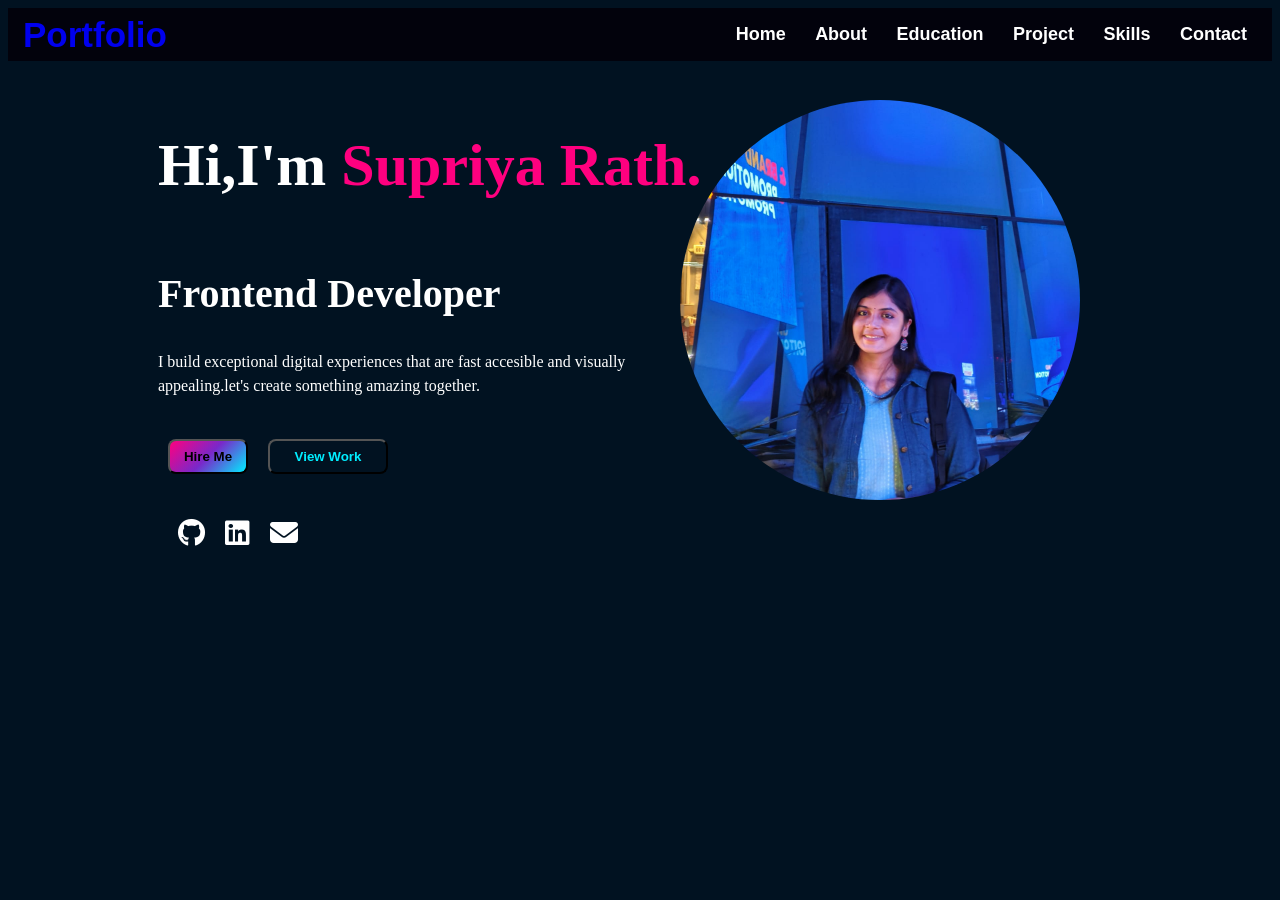
<file: index.html>
<!DOCTYPE html>
<html lang="en">
<head>
    <meta charset="UTF-8">
    <meta name="viewport" content="width=device-width, initial-scale=1.0">
    <title>Portfolio</title>
    <link rel="stylesheet"href="style.css">
    <link rel="stylesheet" href="https://cdnjs.cloudflare.com/ajax/libs/font-awesome/6.5.1/css/all.min.css">
</head>
<body>
    <div class="navbar">
        <div class="navdiv">
            <div class="logo"><a href="#">Portfolio</a></div>
          
            <ul>
                <li><a href="index.html">Home</a></li>
                <li><a href="About.html">About</a></li>
                 <li><a href="Education.html">Education</a></li>
              <li> <a href="Project.html">Project</a></li>
                <li><a href="skills.html">Skills</a></li>
                 <li><a href="./Contact.html">Contact</a></li>
            </ul>
        </div>
    </div>
   <section id="home" class="hero-section">
    <h1>Hi,I'm <span>Supriya Rath.</span> </h1>
    <h2>Frontend Developer</h2>
    <p>I build exceptional digital experiences that are fast 
        accesible and visually appealing.let's create something 
        amazing together.
    </p>

    <img src="supi.png.jpeg"alt="portfolio img">
    <button class="btn">Hire Me</button>
    <button class="btn1">View Work</button>
   

   <div class="social-icons">
  <a href="https://github.com/supriya-dev705" target="_blank"><i class="fa-brands fa-github"></i></a>
  <a href=https://www.linkedin.com/in/supriya-rath-589a6130b/ target="_blank"><i class="fa-brands fa-linkedin"></i></a>
  <a href="mailto:supriyarath424@gmail.com"><i class="fa-solid fa-envelope"></i></a>

</div>
</section>
<script>
    alert("Welcome to Supriya's portfolio");
</script>
<script src="script.js"></script>
</body>
</html>
</file>
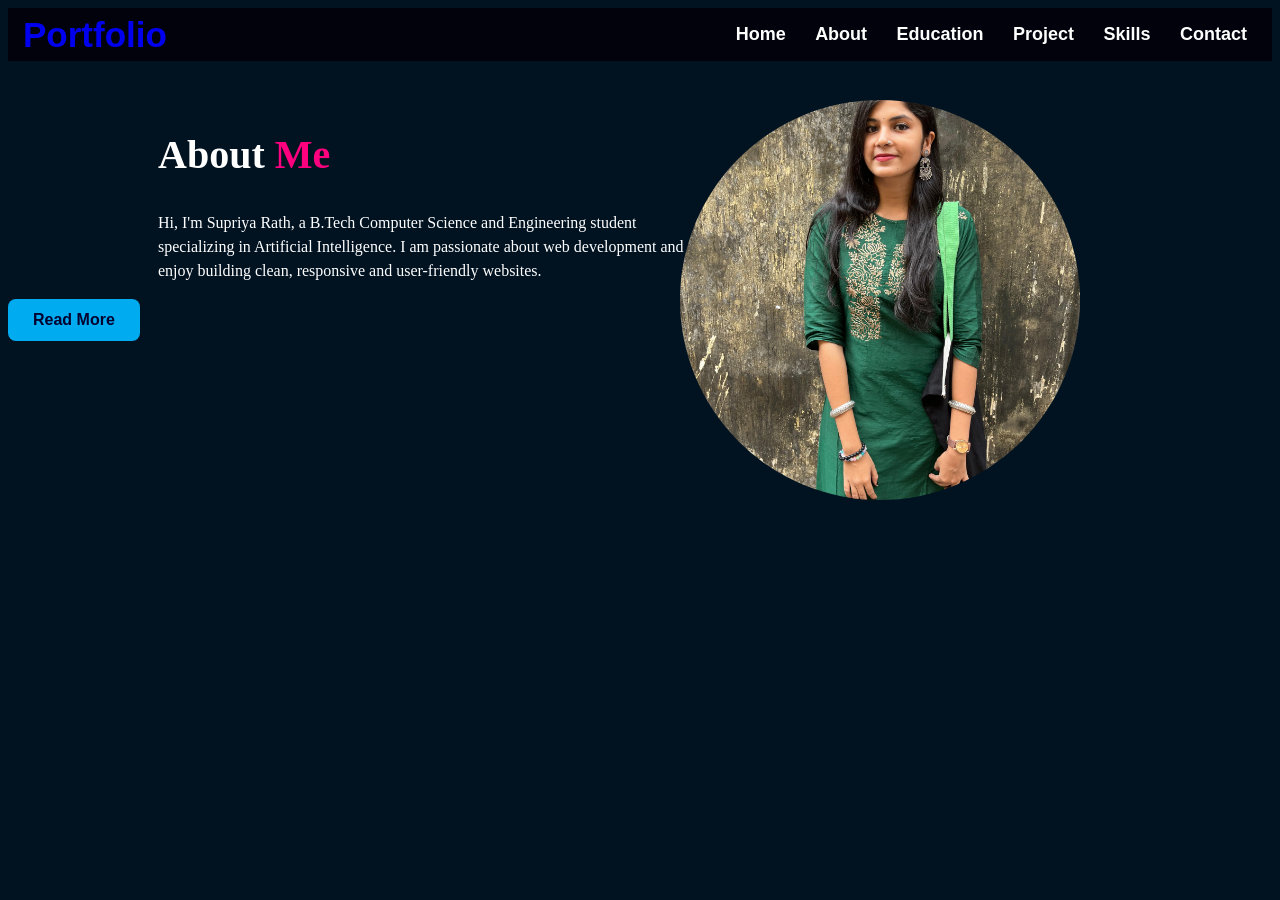
<file: About.html>
<!DOCTYPE html>
<html lang="en">
<head>
    <meta charset="UTF-8">
    <meta name="viewport" content="width=device-width, initial-scale=1.0">
    <title>Document</title>
     <link rel="stylesheet"href="style.css">
</head>
<body>
    <section id="About" class="About-section">
         <div class="navbar">
        <div class="navdiv">
            <div class="logo"><a href="#">Portfolio</a></div>
          
            <ul>
                <li><a href="index.html">Home</a></li>
                <li><a href="About.html">About</a></li>
                <li><a href="Education.html">Education</a></li>
                <li><a href="Project.html">Project</a></li>
                <li><a href="skills.html">Skills</a></li>
                <li><a href="./Contact.html">Contact</a></li>
            </ul>
        </div>
    </div>
       <img src="supriya.png.jpg"alt="supriya">
       <h2 class="heading">About <span>Me</span></h2>
       <div class="about-text">
            <p>
        Hi, I'm Supriya Rath, a B.Tech Computer Science and Engineering
        student specializing in Artificial Intelligence. I am passionate
        about web development and enjoy building clean, responsive and
        user-friendly websites.
         </p>
        <p id="moreInfo"style="display:none">
        Currently, I am learning and working with HTML, CSS, JavaScript,
        Node.js, Express.js, REST APIs, EJS and SQL. I am also improving
        my problem-solving and DSA skills and exploring AI-based projects.
        
        My goal is to become a skilled software developer and build
        meaningful projects that solve real-world problems.
       
    </p>
  
<button id="readMoreBtn">Read More</button>
            
    </section>

<script src="script.js"></script>
    
</body>
</html>
</file>
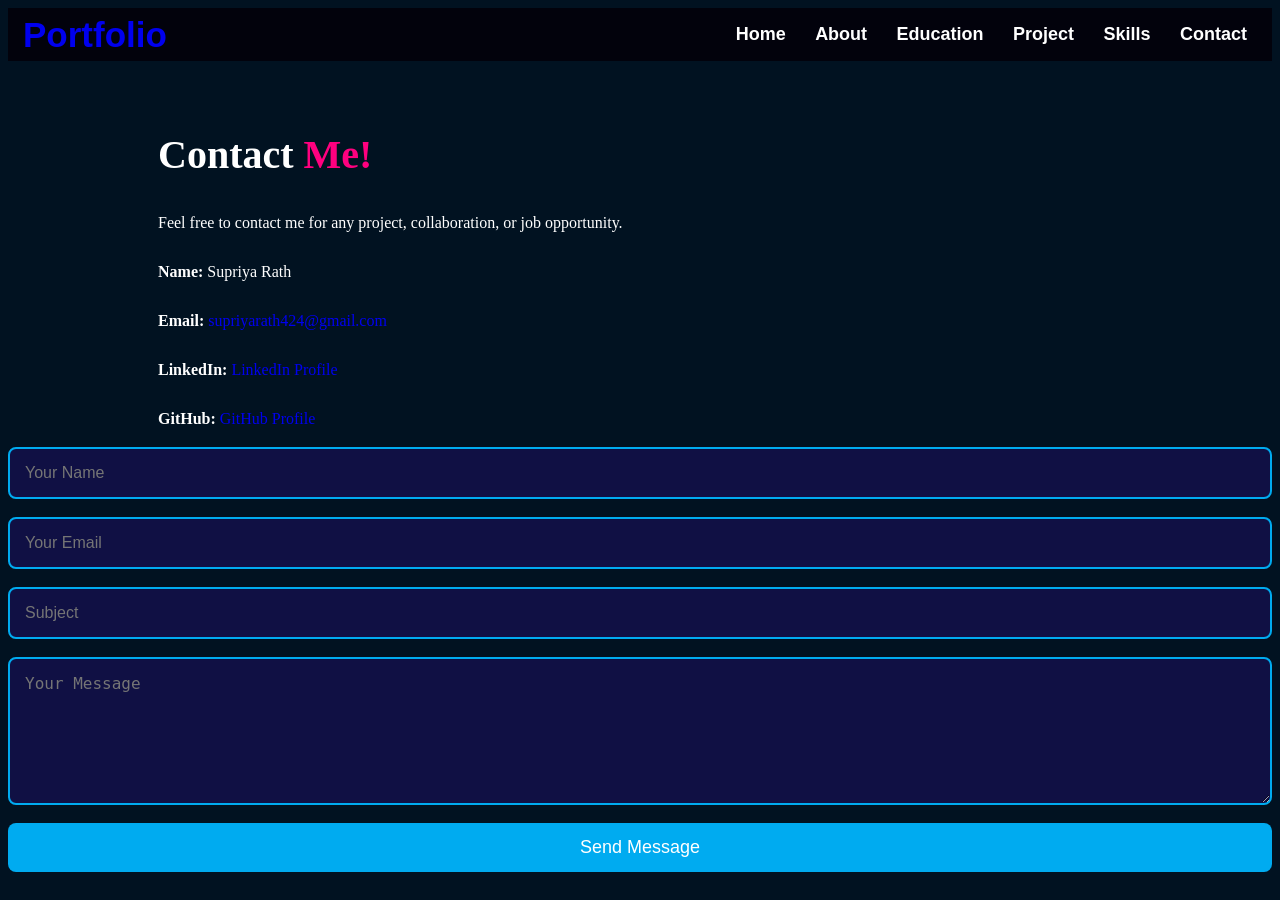
<file: Contact.html>
<!DOCTYPE html>
<html lang="en">
<head>
    <meta charset="UTF-8">
    <meta name="viewport" content="width=device-width, initial-scale=1.0">
    <title>Projects</title>
    <link rel="stylesheet" href="style.css">
</head>

<body>

    <div class="navbar">
        <div class="navdiv">

            <div class="logo">
                <a href="index.html">Portfolio</a>
            </div>

            <ul>
                <li><a href="index.html">Home</a></li>
                <li><a href="About.html">About</a></li>
                <li><a href="Education.html">Education</a></li>
                <li><a href="Project.html">Project</a></li>
                <li><a href="skills.html">Skills</a></li>
                <li><a href="./Contact.html">Contact</a></li>
            </ul>

        </div>
    </div>


<section class="Contact" id="Contact">

    <h2>Contact <span>Me!</span></h2>

    <p class="Contact-text">
        Feel free to contact me for any project,
        collaboration, or job opportunity.
    </p>

    <div class="Contact-info">

        <p><strong>Name:</strong> Supriya Rath</p>

        <p>
            <strong>Email:</strong>
            <a href="mailto:supriyarath424@gmail.com">
               supriyarath424@gmail.com
            </a>
        </p>

        <p>
            <strong>LinkedIn:</strong>
            <a href="https://www.linkedin.com/in/supriya-rath-589a6130b/" target="_blank">
                LinkedIn Profile
            </a>
        </p>

        <p>
            <strong>GitHub:</strong>
            <a href="https://github.com/supriya-dev705" target="_blank">
                GitHub Profile
            </a>
        </p>

    </div>

   <form class="contact-form">

            <input type="text" placeholder="Your Name" required>

            <input type="email" placeholder="Your Email" required>

            <input type="text" placeholder="Subject" required>

            <textarea placeholder="Your Message" rows="6" required></textarea>

            <button type="submit">Send Message</button>

        </form>
</section>


<script src="script.js"></script>
</body>
</html>
</file>
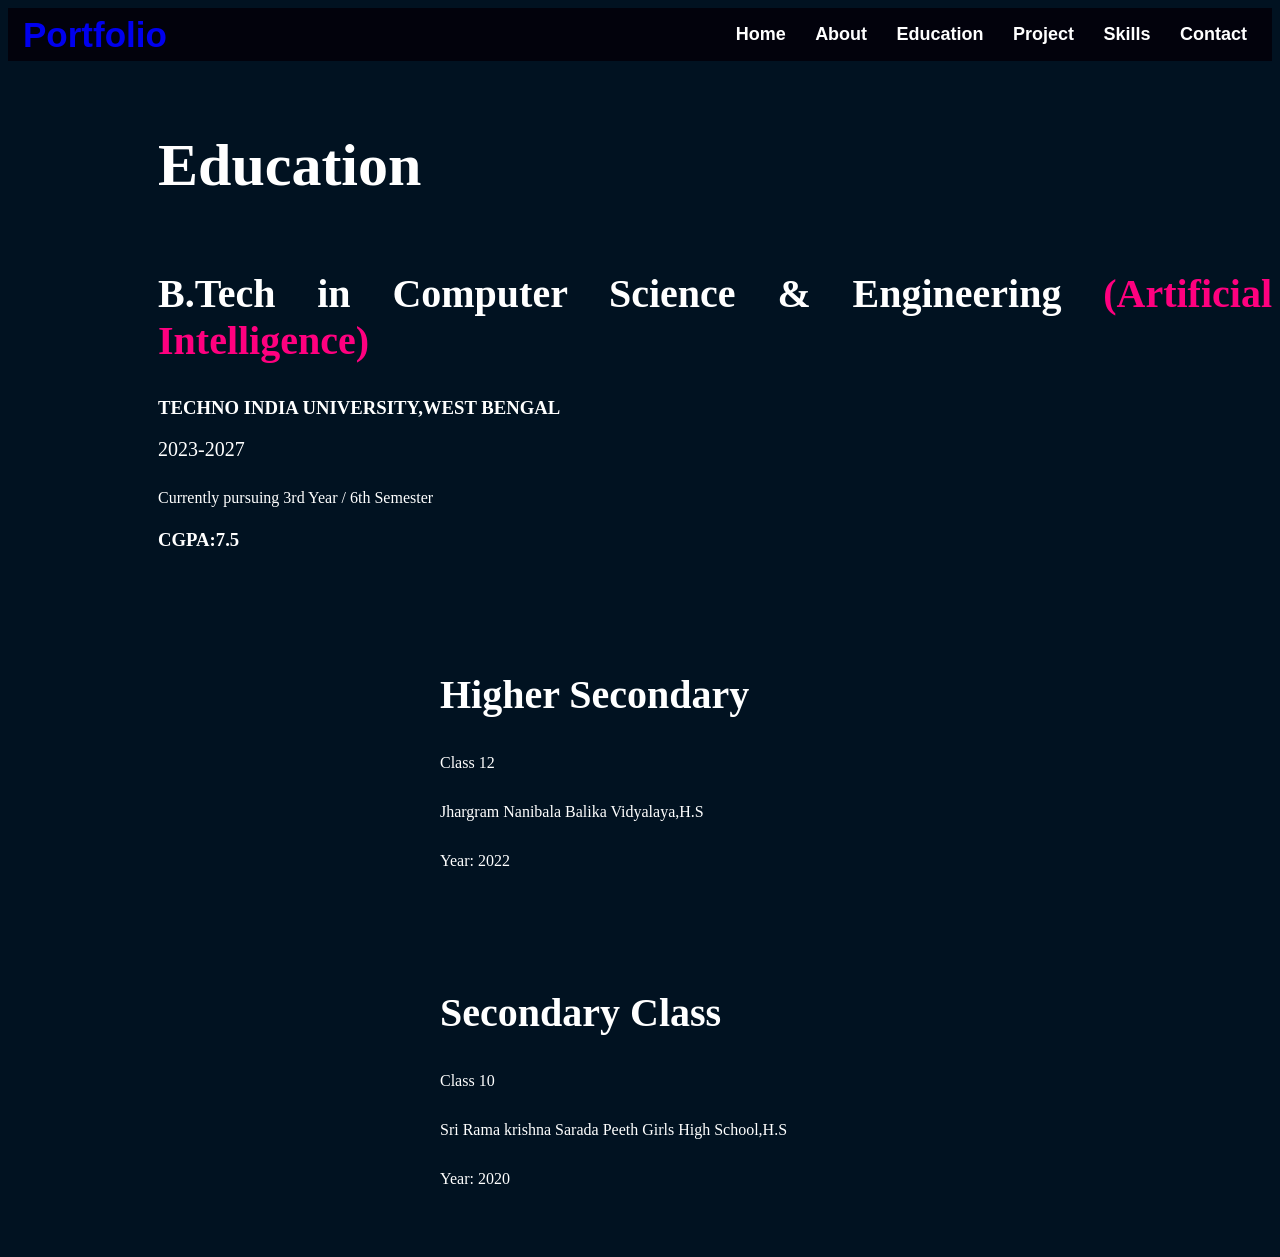
<file: Education.html>
<!DOCTYPE html>
<html lang="en">
<head>
    <meta charset="UTF-8">
    <meta name="viewport" content="width=device-width, initial-scale=1.0">
    <title>Document</title>
     <link rel="stylesheet"href="style.css">
</head>
<body>
    <section id="Education" class="Education-section">
         <div class="navbar">
        <div class="navdiv">
            <div class="logo"><a href="#">Portfolio</a></div>
          
            <ul>
                <li><a href="index.html">Home</a></li>
                <li><a href="About.html">About</a></li>
                <li><a href="Education.html">Education</a></li>
                <li><a href="Project.html">Project</a></li>
                <li><a href="skills.html">Skills</a></li>
                 <li><a href="./Contact.html">Contact</a></li>
            </ul>
        </div>
    </div>
       
       <h1 class="Education">Education</h1>
       
        <h2>B.Tech in Computer Science & Engineering <span>(Artificial Intelligence)</span></h2>
         <h3>TECHNO INDIA UNIVERSITY,WEST BENGAL</h3>   
        <text>2023-2027</text>
        <p>Currently pursuing 3rd Year / 6th Semester</p>
        <h3>CGPA:7.5</h3>
        <div class="education-container">

    <div class="Education-box">
        <h2>Higher Secondary</h2>
        <p>Class 12</p>
        <p>Jhargram Nanibala Balika Vidyalaya,H.S</p>
        <p>Year: 2022</p>
    </div>

    <div class="Education-box">
        <h2>Secondary Class</h2>
        <p>Class 10</p>
        <p>Sri Rama krishna Sarada Peeth Girls High School,H.S</p>
        <p>Year: 2020</p>
    </div>

</div>
    
<script src="script.js"></script>
</body>
</html>
</file>
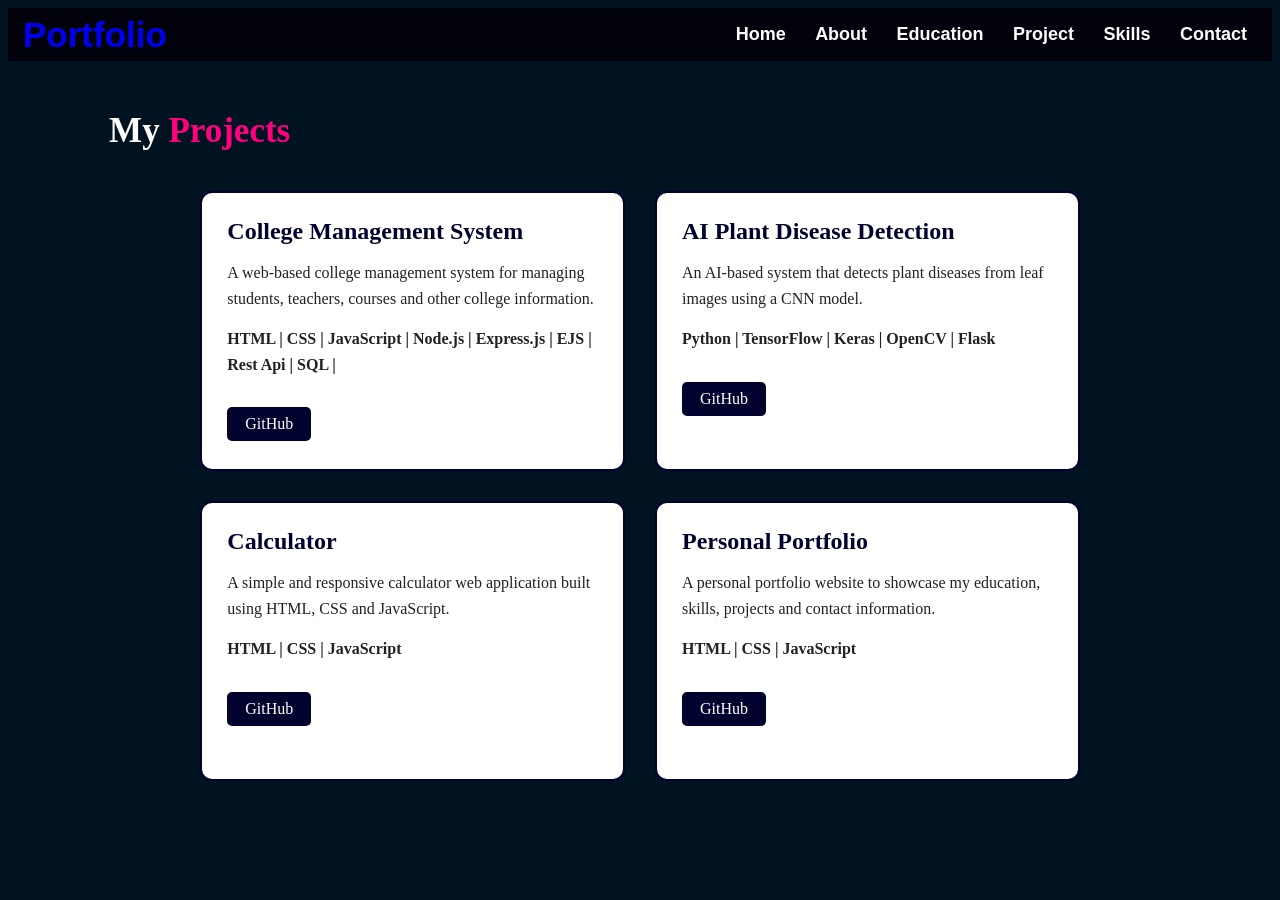
<file: Project.html>
<!DOCTYPE html>
<html lang="en">
<head>
    <meta charset="UTF-8">
    <meta name="viewport" content="width=device-width, initial-scale=1.0">
    <title>Projects</title>
    <link rel="stylesheet" href="style.css">
</head>

<body>

    <div class="navbar">
        <div class="navdiv">

            <div class="logo">
                <a href="index.html">Portfolio</a>
            </div>

            <ul>
                <li><a href="index.html">Home</a></li>
                <li><a href="About.html">About</a></li>
                <li><a href="Education.html">Education</a></li>
                <li><a href="Project.html">Project</a></li>
                <li><a href="skills.html">Skills</a></li>
                 <li><a href="./Contact.html">Contact</a></li>
            </ul>

        </div>
    </div>


    <section class="project-section">

        <h2 class="heading">My <span>Projects</span></h2>

        <div class="project-container">

            <!-- Project 1 -->
            <div class="project-box">
                <h3>College Management System</h3>

                <p>
                    A web-based college management system for managing
                    students, teachers, courses and other college information.
                </p>

                <p class="tech">
                    HTML | CSS | JavaScript | Node.js | Express.js | EJS | Rest Api | SQL |
                </p>

                <a href="https://github.com/supriya-dev705" class="project-btn">GitHub</a>
                
            </div>


            <!-- Project 2 -->
            <div class="project-box">
                <h3>AI Plant Disease Detection</h3>

                <p>
                    An AI-based system that detects plant diseases from
                    leaf images using a CNN model.
                </p>

                <p class="tech">
                    Python | TensorFlow | Keras | OpenCV | Flask
                </p>

                <a href="https://github.com/supriya-dev705" class="project-btn">GitHub</a>
                
            </div>


            <!-- Project 3 -->
            <div class="project-box">
                <h3>Calculator</h3>

                <p>
                    A simple and responsive calculator web application
                    built using HTML, CSS and JavaScript.
                </p>

                <p class="tech">
                    HTML | CSS | JavaScript
                </p>

                <a href="https://github.com/supriya-dev705" class="project-btn">GitHub</a>
                
            </div>


            <!-- Project 4 -->
            <div class="project-box">
                <h3>Personal Portfolio</h3>

                <p>
                    A personal portfolio website to showcase my education,
                    skills, projects and contact information.
                </p>

                <p class="tech">
                    HTML | CSS | JavaScript
                </p>

                <a href="https://github.com/supriya-dev705" class="project-btn">GitHub</a>
                
            </div>

        </div>

    </section>

<script src="script.js"></script>
</body>
</html>
</file>
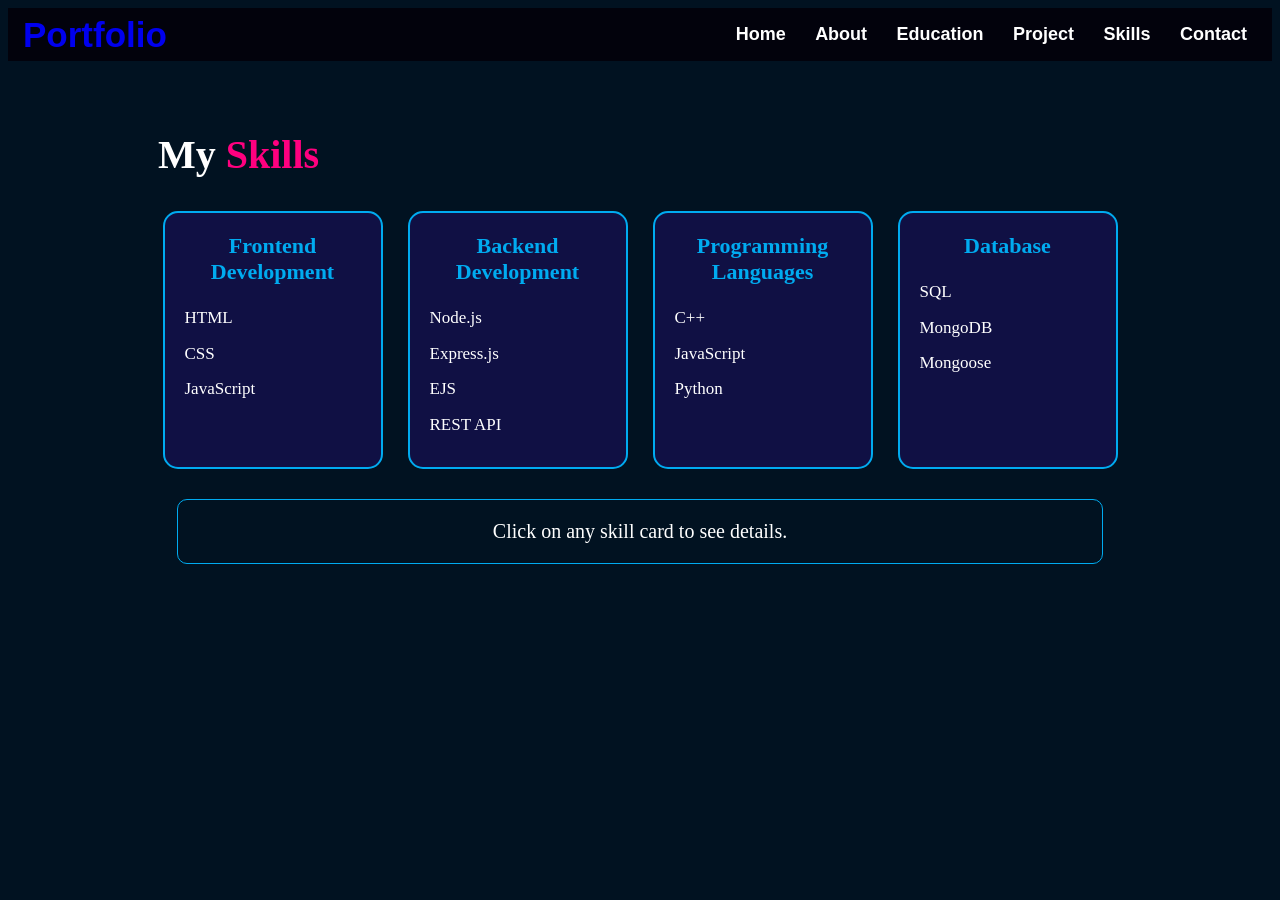
<file: skills.html>
<!DOCTYPE html>
<html lang="en">
<head>
    <meta charset="UTF-8">
    <meta name="viewport" content="width=device-width, initial-scale=1.0">
    <title>Projects</title>
    <link rel="stylesheet" href="style.css">
</head>

<body>

    <div class="navbar">
        <div class="navdiv">

            <div class="logo">
                <a href="index.html">Portfolio</a>
            </div>

            <ul>
                <li><a href="index.html">Home</a></li>
                <li><a href="About.html">About</a></li>
                <li><a href="Education.html">Education</a></li>
                <li><a href="Project.html">Project</a></li>
                <li><a href="skills.html">Skills</a></li>
                <li><a href="./Contact.html">Contact</a></li>
            </ul>

        </div>
    </div>


    <section class="skills-section">

        <h2 class="heading">My <span>Skills</span></h2>

          <div class="skills-container">

        <!-- Frontend Development -->
        <div class="skill-box"onclick="showSkill('frontend')">
            <h3>Frontend Development</h3>
            <p>HTML</p>
            <p>CSS</p>
            <p>JavaScript</p>
        </div>

        <!-- Backend Development -->
        <div class="skill-box"onclick="showSkill('backend')">
            <h3>Backend Development</h3>
            <p>Node.js</p>
            <p>Express.js</p>
            <p>EJS</p>
            <p>REST API</p>
           
        </div>

        <!-- Programming Languages -->
        <div class="skill-box"onclick="showSkill('programming')">
            <h3>Programming Languages</h3>
            <p>C++</p>
            <p>JavaScript</p>
            <p>Python</p>
        </div>

        <!-- Database -->
        <div class="skill-box"onclick="showSkill('database')">
            <h3>Database</h3>
            <p>SQL</p>
            <p>MongoDB</p>
            <p>Mongoose</p>
        </div>

   </div>
        <div id="skill-details" class="skill-details">
    Click on any skill card to see details.
</div>


    </section>

<script src="./script.js"></script>

</body>
</html>
</file>
<file: style.css>
*{
    text-decoration: none;
   
}
body {
    background-color: #011221;  /* body ka blue */
}
.navbar{
    background-color: rgb(2, 2, 12);
    color:white;
    font-family: 'Gill Sans', 'Gill Sans MT', Calibri, 'Trebuchet MS', sans-serif;
    padding-left: 15px;
    padding-right: 15 px;
}
.navdiv{
    display: flex;
    justify-content: space-between;
    align-items: center;
}
.logo a{
    font-size: 35px;  
    font-weight: 600;
}
li{
    list-style: none; /*bullet hatane ke liye*/
    display: inline-block;  /*jab vertically rehega ustime inline block karenge means horizontally ho jayenge..*/
    
}
li a{
     color: white;  
     /*list ke ander jo home about skill ye sabko sajane ke liye */
    font-size: 18px;
    font-weight: bold;
    margin-right: 25px;
}
h1{
    font-size: 60px;
    color: white;
     text-align: justify;
}
span{
    color: #ff007f;
}
h2{
    font-size: 40px;
    color: white;
    text-align: justify;
    
}
p {
    width: 550px;
    line-height: 1.5;
    color: white;
    /* text-align: justify; */
}
h1, h2, p {
    margin-left: 150px;
    margin-top: 70px;
}
p{
    margin-top: 25px;
}
img{
    height: 400px;
    width: 400px;
    border-radius: 50%;
   object-fit: cover;    /* Photo ki ratio kharab hone se bachane ke liye */
    
    position: absolute;
    top: 100px;           /* Top se jitna niche chahiye (apne hisab se adjust karein) */
    right: 200px;          /* Right side se gap (apne hisab se adjust karein) */
}
.btn{
   border-radius: 8px;   
   position:absolute;
   margin-left: 160px;
   height: 35px;
  width: 80px;
  margin-top: 25px;   /* Button ko niche lane ke liye */
  display: inline-block;
  background: linear-gradient(135deg, #ff007f, #7928ca, #00eeff);
  font-weight: bold;

}
.btn1{
   border-radius: 8px;   
   position:absolute;
   margin-left: 260px;
   height: 35px;
  width: 120px;
  margin-top: 25px;   /* Button ko niche lane ke liye */
  display: inline-block;

  font-weight: bold;
  background-color: #011221;  
  color: #00eeff;

}



.social-icons{
  margin-left: 170px;
  margin-top: 120px;
  display: flex;
  gap: 20px;    /* Icons ke bich ka gap */
  align-items: center;

}
.social-icons a {
  color: #ffffff;       /* Default icon color */
  font-size: 28px;      /* Icon size */
  transition: all 0.3s ease;
}

.heading{
    margin-right: 100px;
}

h3{
    color: #ffffff;
    margin-left: 150px;
 
}
text{
    color: #ffffff;
    margin-left: 150px;
    font-size: 20px;
}



.education-container {
    display: flex;
    justify-content: center;
    gap: 30px;
    margin: 50px auto;
    flex-wrap: wrap;
}

.education-box {
    width: 40%;
  padding: 30px;
  border:2px solid black;
  border-radius:  15 px;
  background: linear-gradient(135deg, #ffffff, #eaf8ff);
  color: #333;
   box-shadow: 0 5px 15px rgba(0, 171, 240, 0.15);
   transition: 0.4s ease;
  position: relative;
  overflow: hidden;

}


/* div{
    height: 1oopx;
    width: 100px;
    background-color: #ffffff;
} */

/* Project Section */

.project-section {
    padding: 50px 8%;
    text-align: center;
}

.project-section .heading {
    font-size: 35px;
    margin: 0 0 40px 0;
    color: white;
}

.project-container {
    display: flex;
    justify-content: center;
    flex-wrap: wrap;
    gap: 30px;
}

.project-box {
    box-sizing: border-box;
    width: 40%;
    min-height: 280px;
    padding: 25px;
    border: 2px solid rgb(2, 2, 47);
    border-radius: 12px;
    text-align: left;
    background-color: white;
}

.project-box h3 {
    color: rgb(2, 2, 47);
    font-size: 24px;
    margin: 0 0 15px 0;
}

.project-box p {
    width: auto;
    margin: 0 0 15px 0;
    color: #222;
    font-size: 16px;
    line-height: 1.6;
}

.project-box .tech {
    font-weight: bold;
    margin-top: 15px;
}

.project-btn {
    display: inline-block;
    margin-top: 15px;
    margin-right: 10px;
    padding: 8px 18px;
    background-color: rgb(2, 2, 47);
    color: white;
    border-radius: 5px;
}

.project-btn:hover {
    opacity: 0.8;
}

.skills {
    padding: 50px 10%;
    text-align: center;
    background: #02022f;
    color: white;
}

.skills h2 {
    font-size: 40px;
    margin-bottom: 30px;
}

.skills-container {
    display: flex;
    justify-content: center;
    flex-wrap: wrap;
    gap: 25px;
}

.skill-box {
    width: 220px;
    min-width: 0;
    padding: 20px;
    box-sizing: border-box;
    background: #101044;
    border: 2px solid #00abf0;
    border-radius: 15px;
    text-align: left;
    cursor: pointer;
    transition: 0.3s ease;
}
.skill-box:hover{
    transform: translateY(-10px);
    box-shadow: 0 0 20px #00abf0;
}

.skill-box h3 {
    color: #00abf0;
    font-size: 22px;
    text-align: center;
    margin: 0 0 20px 0;
    overflow-wrap: break-word;
    word-wrap: break-word;
}
.skill-box p {
    font-size: 17px;
    margin: 10px 0;

}
.skill-details {
    color: white;
    text-align: center;
    font-size: 20px;
    margin: 30px auto;
    width: 70%;
    padding: 20px;
    border: 1px solid #00abf0;
    border-radius: 10px;
}

/* About Section */

.About {
    padding: 80px 10%;
    background: #001524;
    color: white;
}

/* About Heading */

.About h2 {
    font-size: 40px;
    margin-bottom: 25px;
    color: white;
}

.About h2 span {
    color: #ff007f;
}

.About p {
    font-size: 18px;
    line-height: 1.8;
    color: white;
    margin-bottom: 20px;
    text-align: justify;
}


#readMoreBtn {
    background: #00abf0;
    color: #02022f;
    padding: 12px 25px;
    border: none;
    border-radius: 8px;
    font-size: 16px;
    font-weight: bold;
    cursor: pointer;
    transition: 0.3s;
}


#readMoreBtn:hover {
    background: #ff007f;
    color: white;
    transform: scale(1.05);
}

.contact-form {
    flex: 1;
    min-width: 280px;
    display: flex;
    flex-direction: column;
    gap: 18px;
}

.contact-form input,
.contact-form textarea {
    padding: 15px;
    border: 2px solid #00abf0;
    border-radius: 8px;
    background: #101044;
    color: white;
    font-size: 16px;
}

.contact-form button {
    padding: 14px;
    background: #00abf0;
    color: white;
    border: none;
    border-radius: 8px;
    font-size: 18px;
    cursor: pointer;
}
</file>
